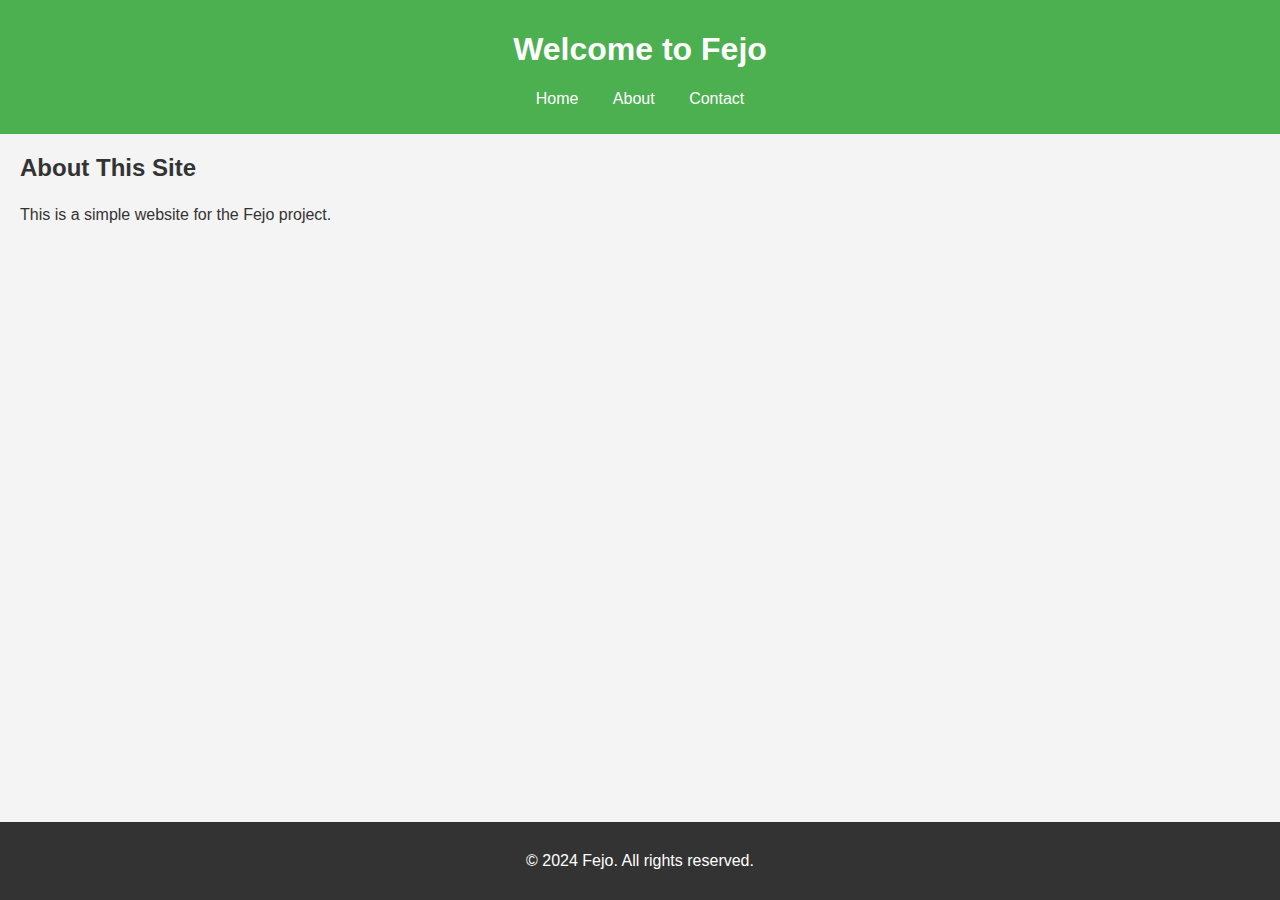
<file: index.html>
<!DOCTYPE html>
<html lang="en">
<head>
    <meta charset="UTF-8">
    <meta name="viewport" content="width=device-width, initial-scale=1.0">
    <title>Fejo - Welcome</title>
    <link rel="stylesheet" href="styles.css">
</head>
<body>
    <header>
        <h1>Welcome to Fejo</h1>
        <nav>
            <ul>
                <li><a href="index.html">Home</a></li>
                <li><a href="about.html">About</a></li>
                <li><a href="contact.html">Contact</a></li>
            </ul>
        </nav>
    </header>
    <main>
        <h2>About This Site</h2>
        <p>This is a simple website for the Fejo project.</p>
    </main>
    <footer>
        <p>&copy; 2024 Fejo. All rights reserved.</p>
    </footer>
    <script src="script.js"></script>
</body>
</html>
</file>
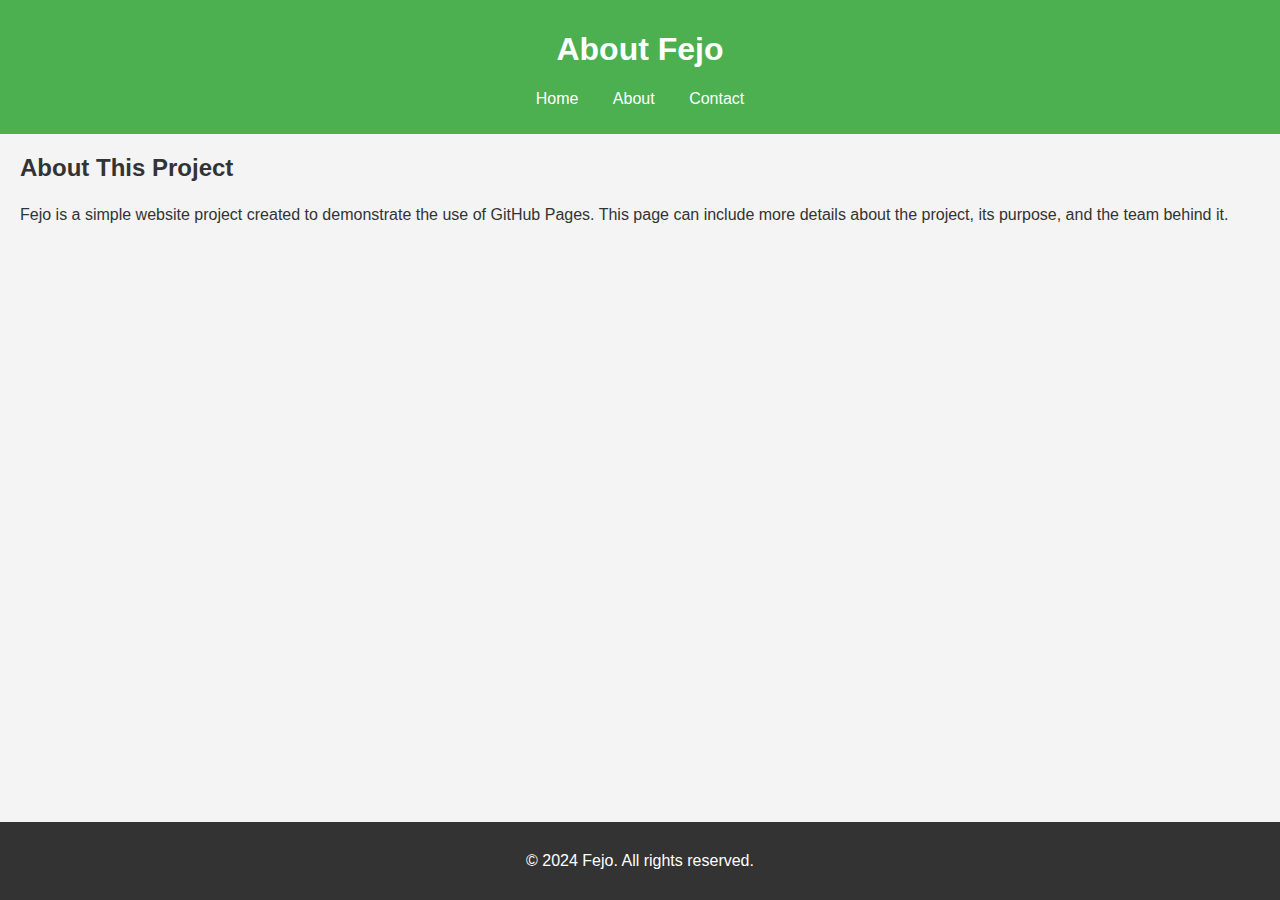
<file: about.html>
<!DOCTYPE html>
<html lang="en">
<head>
    <meta charset="UTF-8">
    <meta name="viewport" content="width=device-width, initial-scale=1.0">
    <title>About - Fejo</title>
    <link rel="stylesheet" href="styles.css">
</head>
<body>
    <header>
        <h1>About Fejo</h1>
        <nav>
            <ul>
                <li><a href="index.html">Home</a></li>
                <li><a href="about.html">About</a></li>
                <li><a href="contact.html">Contact</a></li>
            </ul>
        </nav>
    </header>
    <main>
        <h2>About This Project</h2>
        <p>Fejo is a simple website project created to demonstrate the use of GitHub Pages. This page can include more details about the project, its purpose, and the team behind it.</p>
    </main>
    <footer>
        <p>&copy; 2024 Fejo. All rights reserved.</p>
    </footer>
    <script src="script.js"></script>
</body>
</html>
</file>
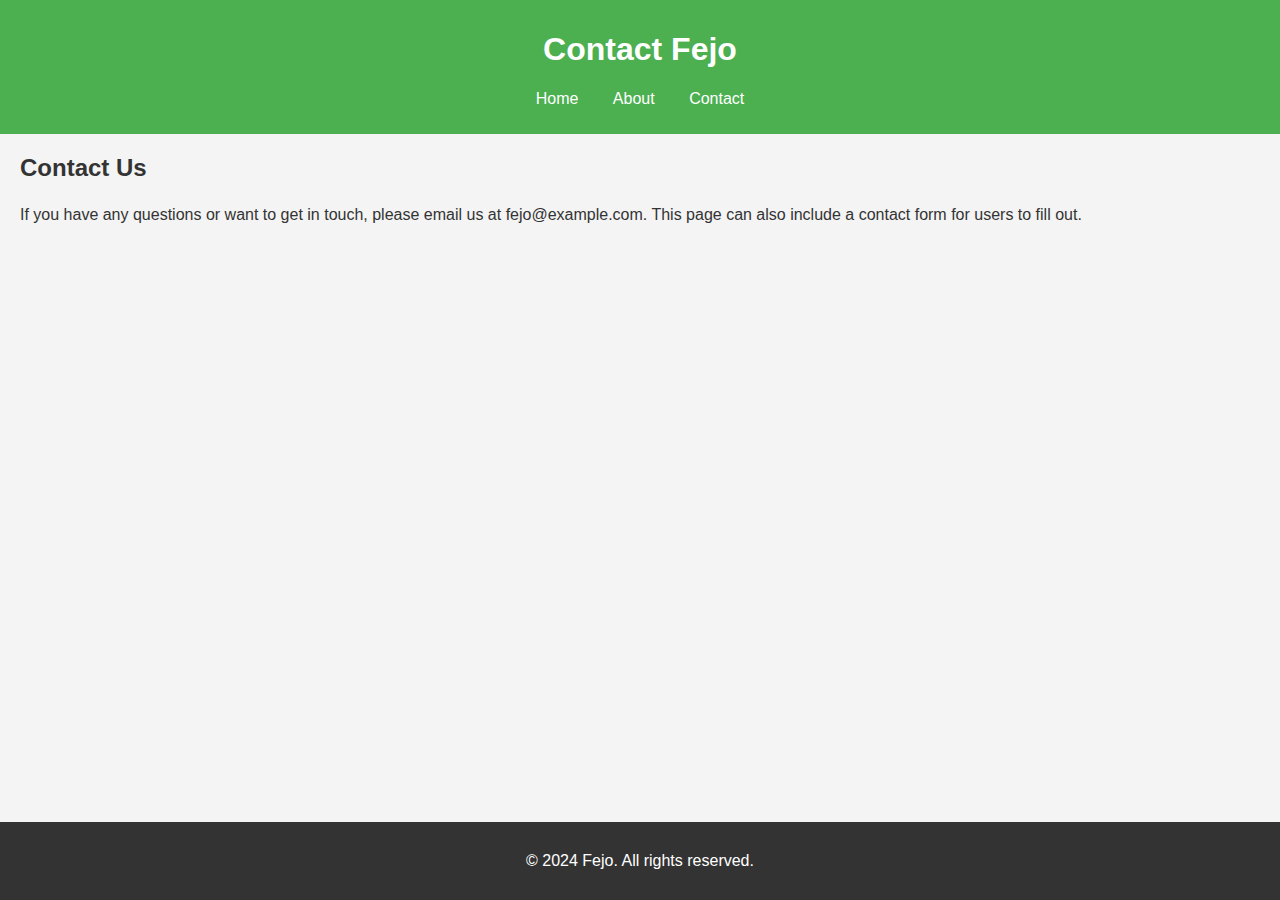
<file: contact.html>
<!DOCTYPE html>
<html lang="en">
<head>
    <meta charset="UTF-8">
    <meta name="viewport" content="width=device-width, initial-scale=1.0">
    <title>Contact - Fejo</title>
    <link rel="stylesheet" href="styles.css">
</head>
<body>
    <header>
        <h1>Contact Fejo</h1>
        <nav>
            <ul>
                <li><a href="index.html">Home</a></li>
                <li><a href="about.html">About</a></li>
                <li><a href="contact.html">Contact</a></li>
            </ul>
        </nav>
    </header>
    <main>
        <h2>Contact Us</h2>
        <p>If you have any questions or want to get in touch, please email us at fejo@example.com. This page can also include a contact form for users to fill out.</p>
    </main>
    <footer>
        <p>&copy; 2024 Fejo. All rights reserved.</p>
    </footer>
    <script src="script.js"></script>
</body>
</html>
</file>
<file: styles.css>
body {
    font-family: Arial, sans-serif;
    margin: 0;
    padding: 0;
    background-color: #f4f4f4;
    color: #333;
}

header {
    background-color: #4CAF50;
    color: white;
    padding: 10px 0;
    text-align: center;
}

nav ul {
    list-style-type: none;
    padding: 0;
}

nav ul li {
    display: inline;
    margin: 0 15px;
}

nav ul li a {
    color: white;
    text-decoration: none;
}

main {
    padding: 20px;
}

footer {
    background-color: #333;
    color: white;
    text-align: center;
    padding: 10px 0;
    position: fixed;
    width: 100%;
    bottom: 0;
}

/* Additional styles for layout */
h2 {
    margin-top: 0;
}

p {
    line-height: 1.6;
}

a {
    color: #4CAF50;
}
</file>
